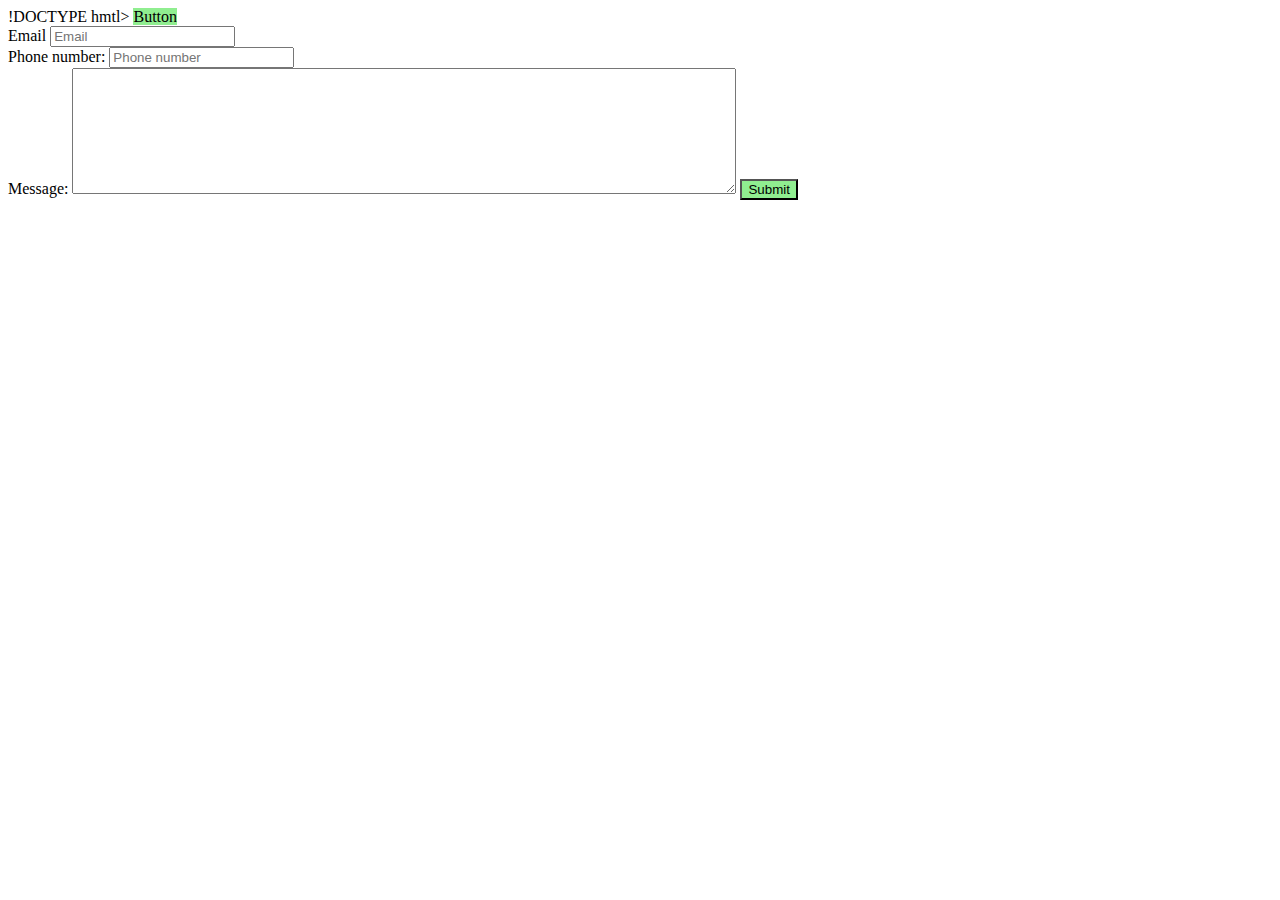
<file: Form.html>
!DOCTYPE hmtl>
<html lang="en" dir="ltr">
    <head>
<meta charset="utf.g">
<title>Demo Form</title>
<style>
.button{
  background-color:lightgreen;
}
.button:hover{
  background-color: green;
}
</style>

</head>
<body>
  <a class="button">Button</button>
	</body>
<form action="index.html" method="get">
  <label for="email">Email</label>
  <input type="email" name="email" placeholder="Email"><br>

  <label for="phone">Phone number:</label>
  <input type="number" name="phone" placeholder="Phone number"><br>

  <label for="text">Message:</label>
  <textarea name="name" rows="8" cols="80"></textarea>

<input class="button" type="submit"  value="Submit">
  
</form>
</html>
</file>
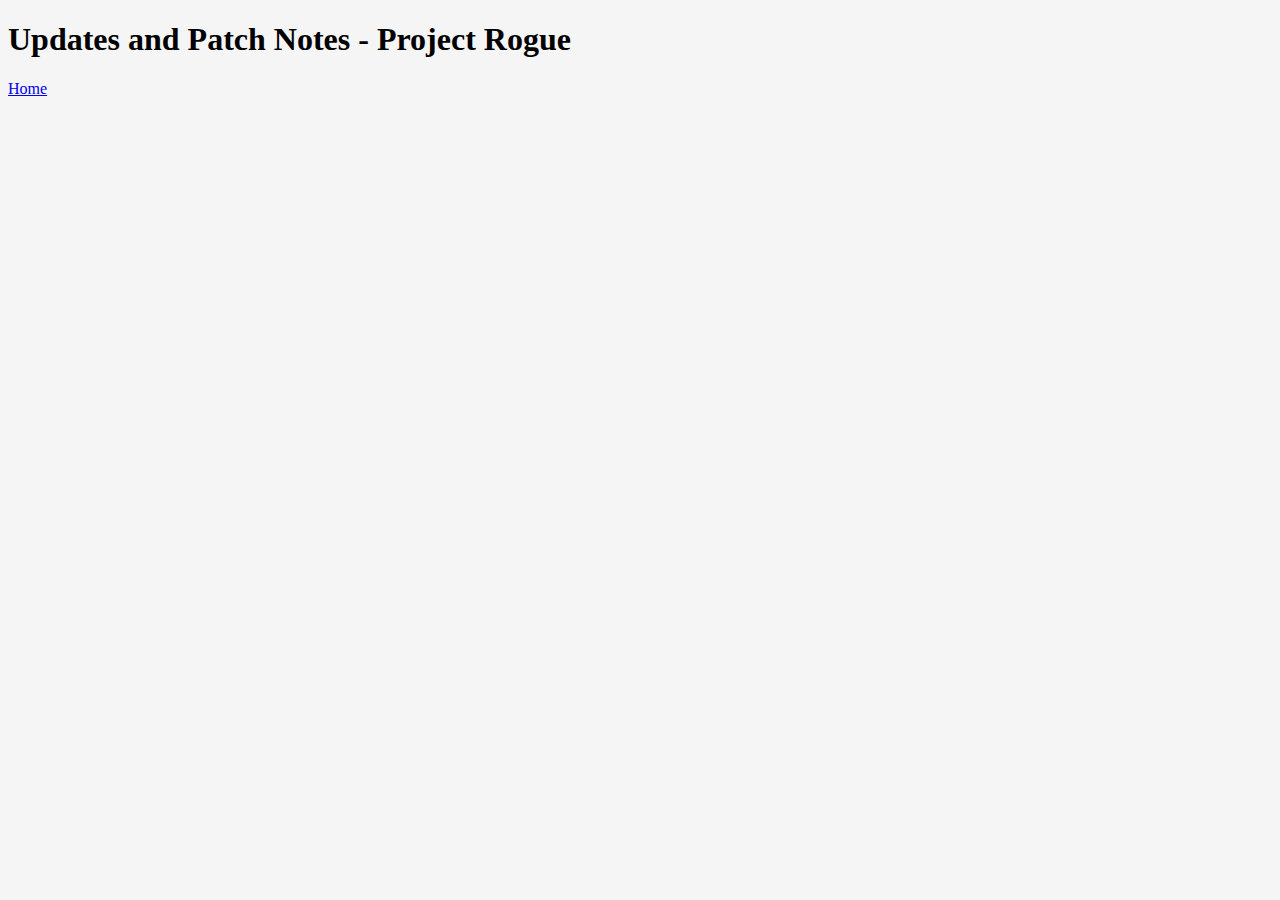
<file: Page3-Updates.html>
<!DOCTYPE html>
<html>
  <head>
    <meta charset="UTF-8">
    <meta name="description" content="This is a website to promote our group project game, Project Rogue">
<title>Project Rogue - Updates and Patch Notes</title>
  </head>
  <body style="background-color:whitesmoke;">
    <header>
      <h1>Updates and Patch Notes - Project Rogue</h1>
      <a href="index.html">Home</a>
      <nav>  </nav>
    </header>
</file>
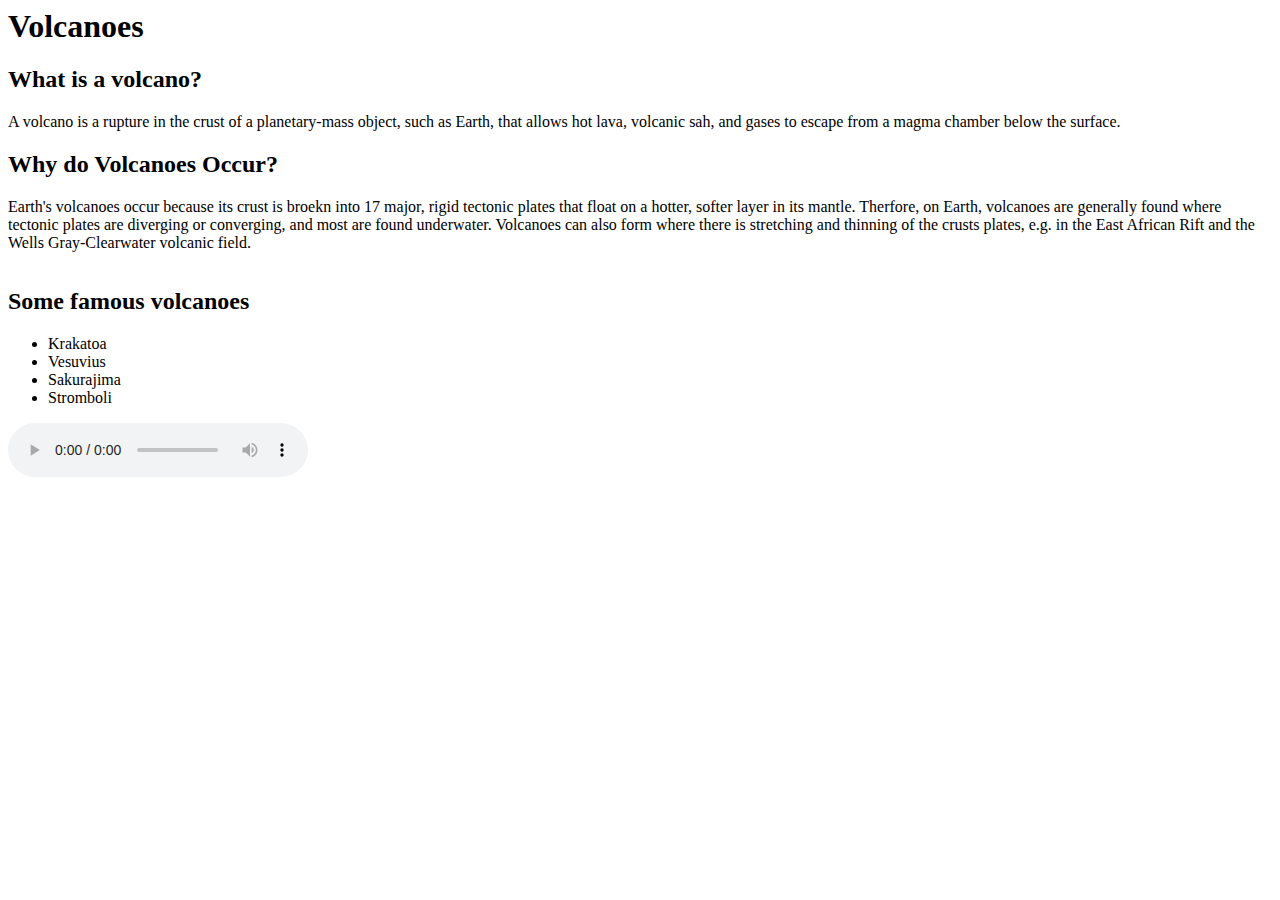
<file: Volcanoes.html>
<html>
    <head></head>
	  <title>My Webpage</title>
    <body>

	<h1> Volcanoes </h1>
	<h2> What is a volcano? </h2>
	<p>
A volcano is a rupture in the crust of a planetary-mass object, such as Earth, that allows hot lava, volcanic sah, and gases to escape from a magma chamber below the surface.

	</p>
	<h2> Why do Volcanoes Occur? </h2>
	<p>
	Earth's volcanoes occur because its crust is broekn into 17 major, rigid tectonic plates that float on a hotter, softer layer in its mantle.
	Therfore, on Earth, volcanoes are generally found where tectonic plates are diverging or converging, and most are found underwater.
	Volcanoes can also form where there is stretching and thinning of the crusts plates, e.g. in the East African Rift and the Wells Gray-Clearwater volcanic field.

	</p>

	<img https://cdn.i-scmp.com/sites/default/files/styles/1200x800/public/d8/images/methode/2019/12/12/2fa2638e-1ca7-11ea-8971-922fdc94075f_image_hires_174609.JPG?itok=axx7y6Tu&v=157614398>

	<h2> Some famous volcanoes </h2>
	<ul>
	<li>Krakatoa</li>
	<li>Vesuvius</li>
	<li>Sakurajima</li>
	<li>Stromboli</li>

	</ul>

	<a href="https://en.wikipedia.org/wiki/Volcano" </a>

<audio controls>
<source src="" type="audio/">
  <source src="" type="audio/">
</audio>


	</body>


</html>
</file>
